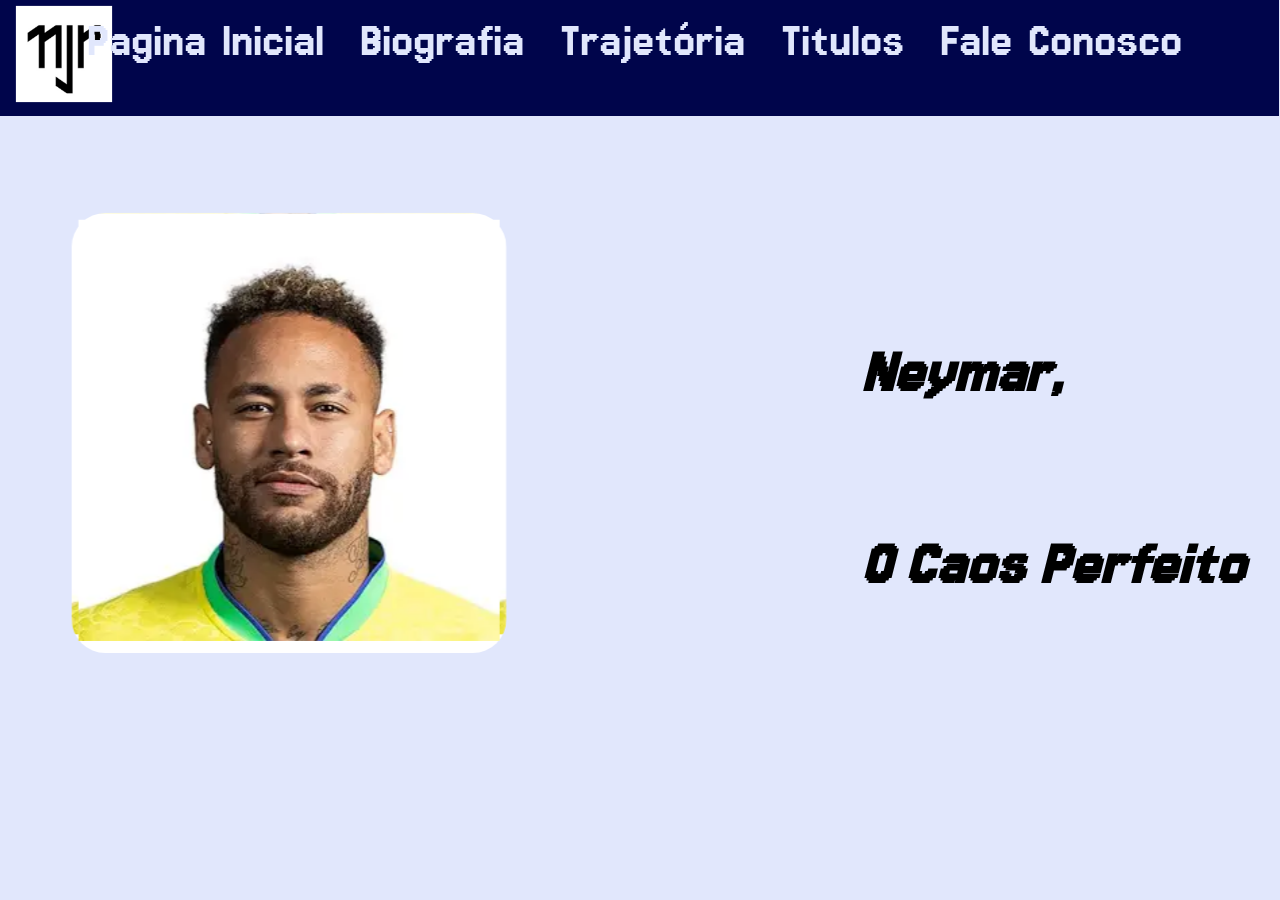
<file: index.html>
<!DOCTYPE html>
<html lang="en">
<head>
    <link rel="preconnect" href="https://fonts.googleapis.com">
    <link rel="preconnect" href="https://fonts.gstatic.com" crossorigin>
    <link href="https://fonts.googleapis.com/css2?family=Jersey+15&display=swap" rel="stylesheet">
    <link rel="shortcut icon" href="imagens/iconeNey.png" type="image/x-icon">
    <meta charset="UTF-8">
    <meta name="viewport" content="width=device-width, initial-scale=1.0">
    <link rel="stylesheet" href="styleInicial.css">
    <title>Neymar Jr - O Caos Perfeito</title>
</head>
<body>
    <div class="header">
        <img class="img" src="imagens/iconeNey.png"> 
        <a href="index.html"> Pagina Inicial </a>
        <a href="biografia.html"> Biografia </a>
        <a href="trajetoria.html"> Trajetória </a>
        <a href="titulos.html"> Titulos </a>
        <a href="faleConosco.html"> Fale Conosco </a>
    </div>
    <div class="neyney">
        <img src="imagens/neyney.png"
    </div>
    <div class="neyney-texto">
        <h1> Neymar, </h1>
        <br>
        <h1> O Caos Perfeito </h1>
    </div>
</body>
</html>
</file>
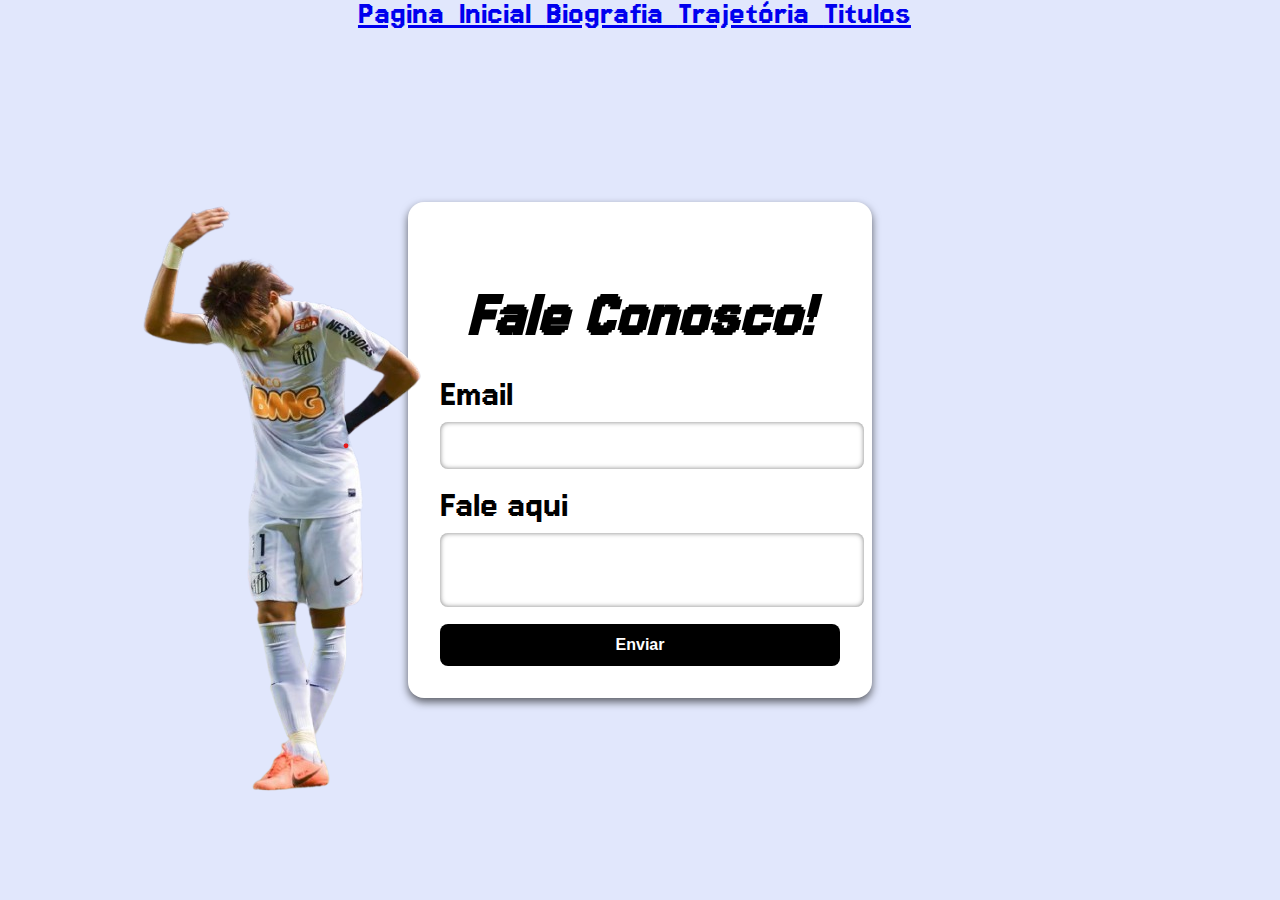
<file: faleconosco.html>
<!DOCTYPE html>
<html lang="en">
<head>
    <link rel="preconnect" href="https://fonts.googleapis.com">
    <link rel="preconnect" href="https://fonts.gstatic.com" crossorigin>
    <link href="https://fonts.googleapis.com/css2?family=Jersey+15&display=swap" rel="stylesheet">
    <meta charset="UTF-8">
    <meta name="viewport" content="width=device-width, initial-scale=1.0">
    <title>Login Page</title>
    <style>
        body {
            background-color: #E1E7FC;
            color: #000000;
            font-family: "Jersey 15";
            font-weight: 200;
            font-size: 35px;
            display: grid;
            place-items: center;
            min-height: 100vh;
            margin: 0;
        }

        .container {
            background: #ffffff;
            border-radius: 1rem;
            box-shadow: 0 4px 8px rgba(0, 0, 0, 0.6);
            padding: 2rem;
            width: 100%;
            max-width: 400px;
            color: #000000;
            text-align: center;
            border-right: 10px;
        }

        h1 {
            font-style: italic;
            font-weight: bold;
            margin-bottom: 1.5rem;
        }

        form {
            margin-top: 1rem;
        }

        .form-group {
            margin-bottom: 1rem;
            text-align: left;
        }

        .form-group label {
            display: block;
            font-size: 40px;
            margin-bottom: 0.5rem;
        }

        .form-group input {
            width: 100%;
            padding: 0.75rem;
            font-size: 20px;
            border: none;
            border-radius: 0.5rem;
            background: #ffffff;
            color: #000000;
            outline: none;
            box-shadow: inset 0 0 5px rgba(0, 0, 0, 0.5);
        }

        .form-group input:focus {
            border: 1px solid #000000;
            box-shadow: 0 0 10px #000000;
        }

        button {
            width: 100%;
            padding: 0.75rem;
            font-size: 1rem;
            font-weight: bold;
            color: #ffffff;
            background: #000000;
            border: none;
            border-radius: 0.5rem;
            cursor: pointer;
            transition: all 0.3s ease;
        }

        button:hover {
            background: #000000;
        }

        p {
            margin-top: 1rem;
            font-size: 0.9rem;
        }

        p a {
            color: #000000;
            text-decoration: none;
            transition: color 0.3s ease;
        }

        p a:hover {
            color: #000000;
            text-decoration: underline;
        }


        .logo {
            width: 50px;
            height: 50px;
            position: absolute;
            bottom: 655px;
            right: 1435px;
            border-radius: 5px;
        }
        
        .prazerney {
            position: absolute;
            left: 7%;
            bottom: 10%;
        }

        .escreva {
            height: 50px;
            text-align: start;
        }

        .header {
            word-spacing: 7px;
            color: white;
            font-family: "Jersey 15";
            font-weight: 200;
            font-size: 35px;
            text-decoration: none;
            text-align: center;
            position: absolute;
            left: -10px;
            width: 100.7%;
            height: 120px;
            top: -0.5%;
        }

    </style>
</head>
<body>
    <div class="header">
        <a href="index.html"> Pagina Inicial </a>
        <a href="biografia.html"> Biografia </a>
        <a href="trajetoria.html"> Trajetória </a>
        <a href="titulos.html"> Titulos </a>
    </div>
    <div class="container">
        <h1>Fale Conosco!</h1>
        <form>
            <div class="form-group">
                <label for="email">Email</label>
                <input type="email" id="email" name="email" required>
            </div>
            <div class="form-group">
                <label for="escreva">Fale aqui</label>
                <input class="escreva" type="escreva" id="escreva" name="escreva" required>
            </div>
            <button type="submit">Enviar</button>
        </form>
    </div>
    <img class="prazerney" src="imagens/prazerney.png" alt="prazer neymar jr">
    <img class="logo" src="[data-uri]" alt="logo">
</body>
</html>
</file>
<file: styleInicial.css>
.header {
    background-color: #00054B;
    word-spacing: 5px;
    color: white;
    font-family: "Jersey 15";
    font-weight: 200;
    font-size: 50px;
    text-align: center;
    position: absolute;
    left: -10px;
    width: 100.7%;
    height: 120px;
    top: -0.5%;
    position: fixed;
}

body {
    background-color: #E1E7FC;
}

a {
    position: relative;
    text-decoration: none;
    color: #E1E7FC;
    top: 20px;
    margin-left: 10px;
    margin-right: 10px;
}

.img {
    position:absolute;
    scale: 65%;
    top: -13%;
    left: 0%;
}

.neyney {
    position: absolute;
    left:10%;
    top: 30%;
    scale: 135%;
    animation: abertura;
    animation-duration: 6s;
    border-radius: 25px;
    background: url(imagens/neyney.png);
    background-position: left top;
    padding: 5px;
}

.neyney-texto {
    position: absolute;
    right:-170%;
    top: 18%;
    color: rgb(0, 0, 0);
    font-family: "Jersey 15";   
    font-size: 25px;
    font-style: italic;
}

@keyframes abertura {
    0% { opacity: 0; top: 120%; }
    100% { opacity: 1; top: 30%; }
}
</file>
